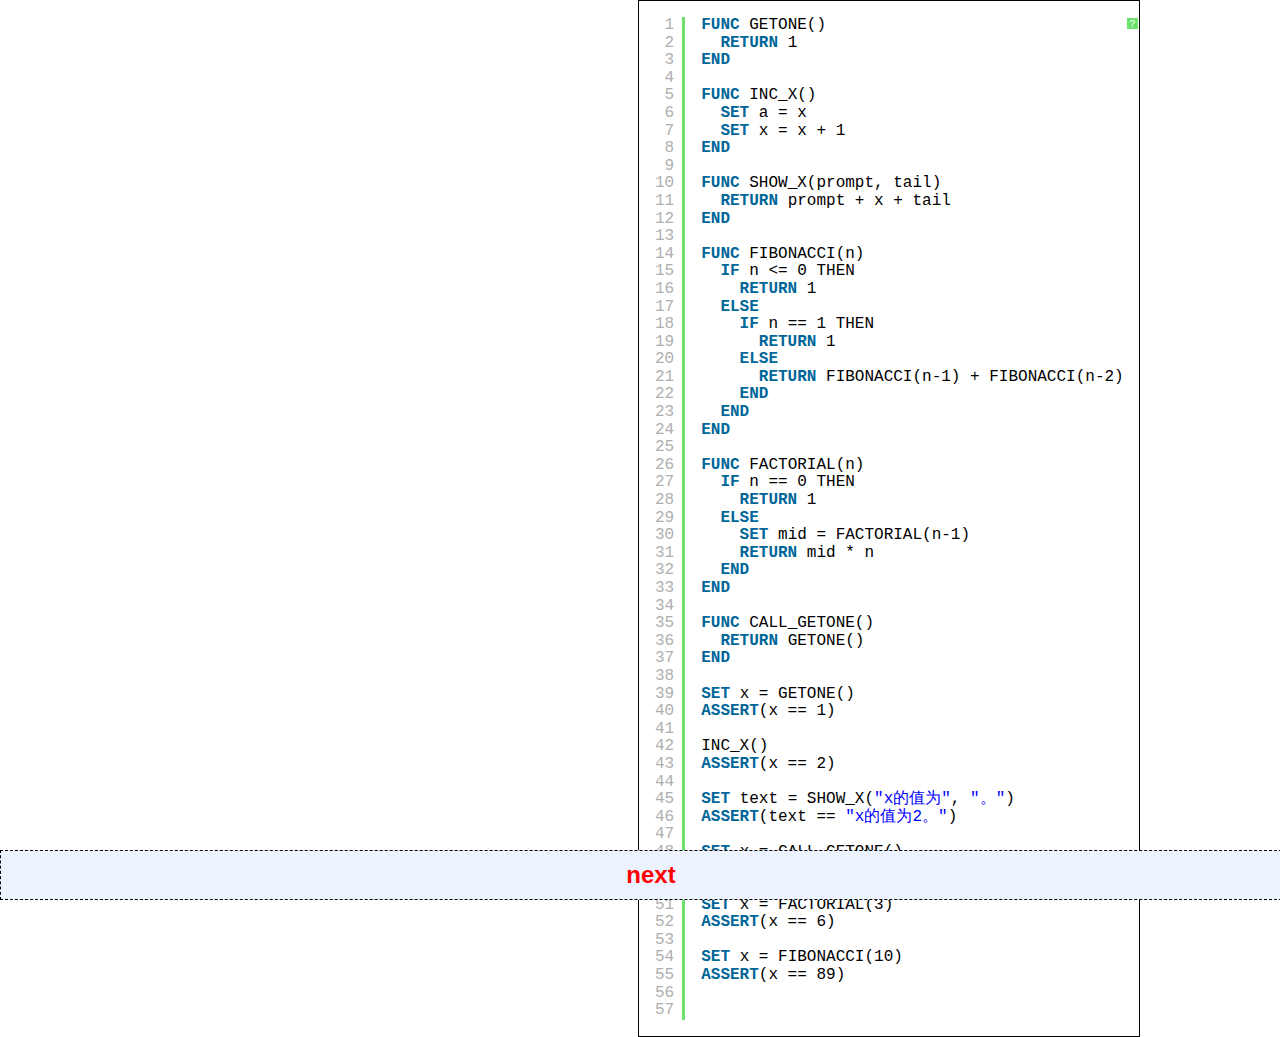
<file: static/index.html>
<!DOCTYPE html PUBLIC "-//W3C//DTD XHTML 1.0 Strict//EN" "http://www.w3.org/TR/xhtml1/DTD/xhtml1-strict.dtd">
<html xmlns="http://www.w3.org/1999/xhtml" xml:lang="en" lang="en">
  <head>
    <meta http-equiv="Content-Type" content="text/html; charset=UTF-8" />
    <title>Hello SyntaxHighlighter</title>
    <script type="text/javascript" src="syntaxhighlighter/scripts/shCore.js"></script>
    <script type="text/javascript" src="syntaxhighlighter/scripts/shBrushFF.js"></script>
    <script type="text/javascript" src="jquery-1.4.2.min.js"></script>	
    <link type="text/css" rel="stylesheet" href="syntaxhighlighter/styles/shCoreDefault.css"/>
  </head>

  <style>
    #controlpanel {  
    z-index:999;  
    position:fixed;  
    bottom:0;
    left:0;  
    width:100%;
    padding:10px;
    _position:absolute; /* for IE6 */  
    _top: expression(documentElement.scrollTop + documentElement.clientHeight-this.offsetHeight); /* for IE6 */  
    overflow:visible;
    background-color: #EDF3FE;
    border: 1px dashed;
    text-align: center;
    }

    #nextbtn {
    font-size: 24px;
    font-weight: bold;
    text-decoration: none;
    color: #f00;
    }
  </style>

  <body style="background: white; font-family: Helvetica; margin: 0 auto; width: 1000px;">

    <div style="border: 1px solid; width: 500px; float: right;">
      <div id="controlpanel">
	<a id="nextbtn" href="#">next</a>
      </div>

      <pre class="brush: ff" style="background-color: #3333ff;">
FUNC GETONE()
  RETURN 1
END

FUNC INC_X()
  SET a = x
  SET x = x + 1
END

FUNC SHOW_X(prompt, tail)
  RETURN prompt + x + tail
END

FUNC FIBONACCI(n)
  IF n <= 0 THEN
    RETURN 1
  ELSE
    IF n == 1 THEN
      RETURN 1
    ELSE
      RETURN FIBONACCI(n-1) + FIBONACCI(n-2)
    END
  END
END

FUNC FACTORIAL(n)
  IF n == 0 THEN
    RETURN 1
  ELSE
    SET mid = FACTORIAL(n-1)
    RETURN mid * n
  END
END

FUNC CALL_GETONE()
  RETURN GETONE()
END

SET x = GETONE()
ASSERT(x == 1)

INC_X()
ASSERT(x == 2)

SET text = SHOW_X("x的值为", "。")
ASSERT(text == "x的值为2。")

SET x = CALL_GETONE()
ASSERT(x == 1)

SET x = FACTORIAL(3)
ASSERT(x == 6)

SET x = FIBONACCI(10)
ASSERT(x == 89)

	  </pre>
      
    </div>
    
    <script>
  function stepinto() {
    $.ajax({
      type: "GET",
      // Use random to avoid browser Ajax bug
      url: '/ajax/function_test?random=' + new Date().getTime(),
      timeout: 1000,
      success: function(data) {
        lines = data.split('\n');
        lineno = -1;
        len = lines.length;
        for (var i = 0; i < len; i++) {
          if (lines[i].charAt(0) == '#') {
            lineno = parseInt(lines[i].substr(1));
//            alert(lineno);
          }
          if (lines[i].charAt(0) == '?' && lines[i].charAt(1) == '?') {
            alert("Terminated");
            return;
          }
        }
        if (lineno > 0) {
          $("div.highlighted").removeClass("highlighted");
          $("div.number"+lineno).addClass("highlighted");
        }
      },
      error: function(obj, error) {
        alert("Ajax error " + error);
      }
    });
  }
	
  $(function () {
    SyntaxHighlighter.all();
    $("#nextbtn").click(function() {
      stepinto();
      return false;
    });
  });
  </script>
    </body>

  
</html>
</file>
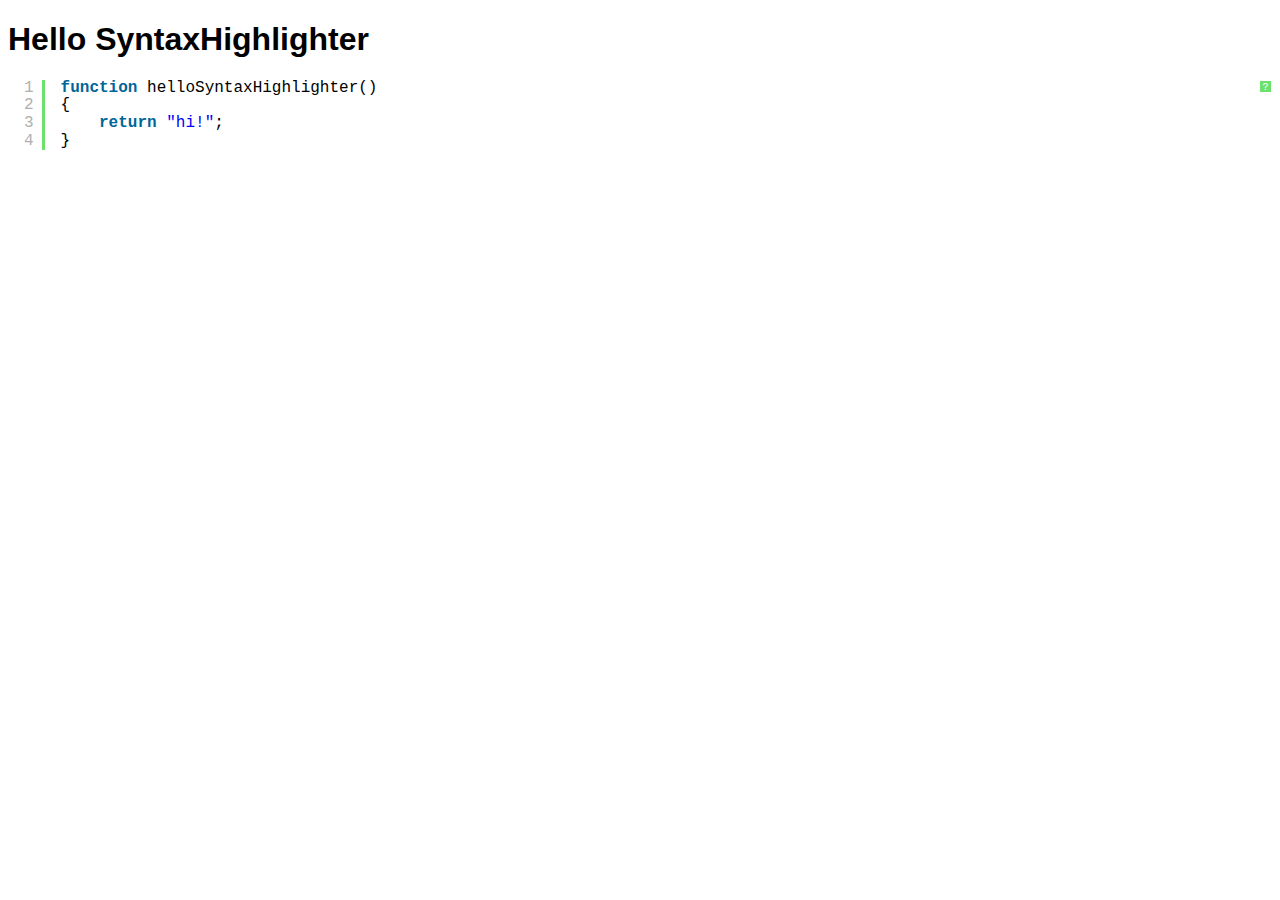
<file: static/syntaxhighlighter/index.html>
<!DOCTYPE html PUBLIC "-//W3C//DTD XHTML 1.0 Strict//EN" "http://www.w3.org/TR/xhtml1/DTD/xhtml1-strict.dtd">
<html xmlns="http://www.w3.org/1999/xhtml" xml:lang="en" lang="en">
<head>
	<meta http-equiv="Content-Type" content="text/html; charset=UTF-8" />
	<title>Hello SyntaxHighlighter</title>
	<script type="text/javascript" src="scripts/shCore.js"></script>
	<script type="text/javascript" src="scripts/shBrushJScript.js"></script>
	<link type="text/css" rel="stylesheet" href="styles/shCoreDefault.css"/>
	<script type="text/javascript">SyntaxHighlighter.all();</script>
</head>

<body style="background: white; font-family: Helvetica">

<h1>Hello SyntaxHighlighter</h1>
<pre class="brush: js;">
function helloSyntaxHighlighter()
{
	return "hi!";
}
</pre>

</html>
</file>
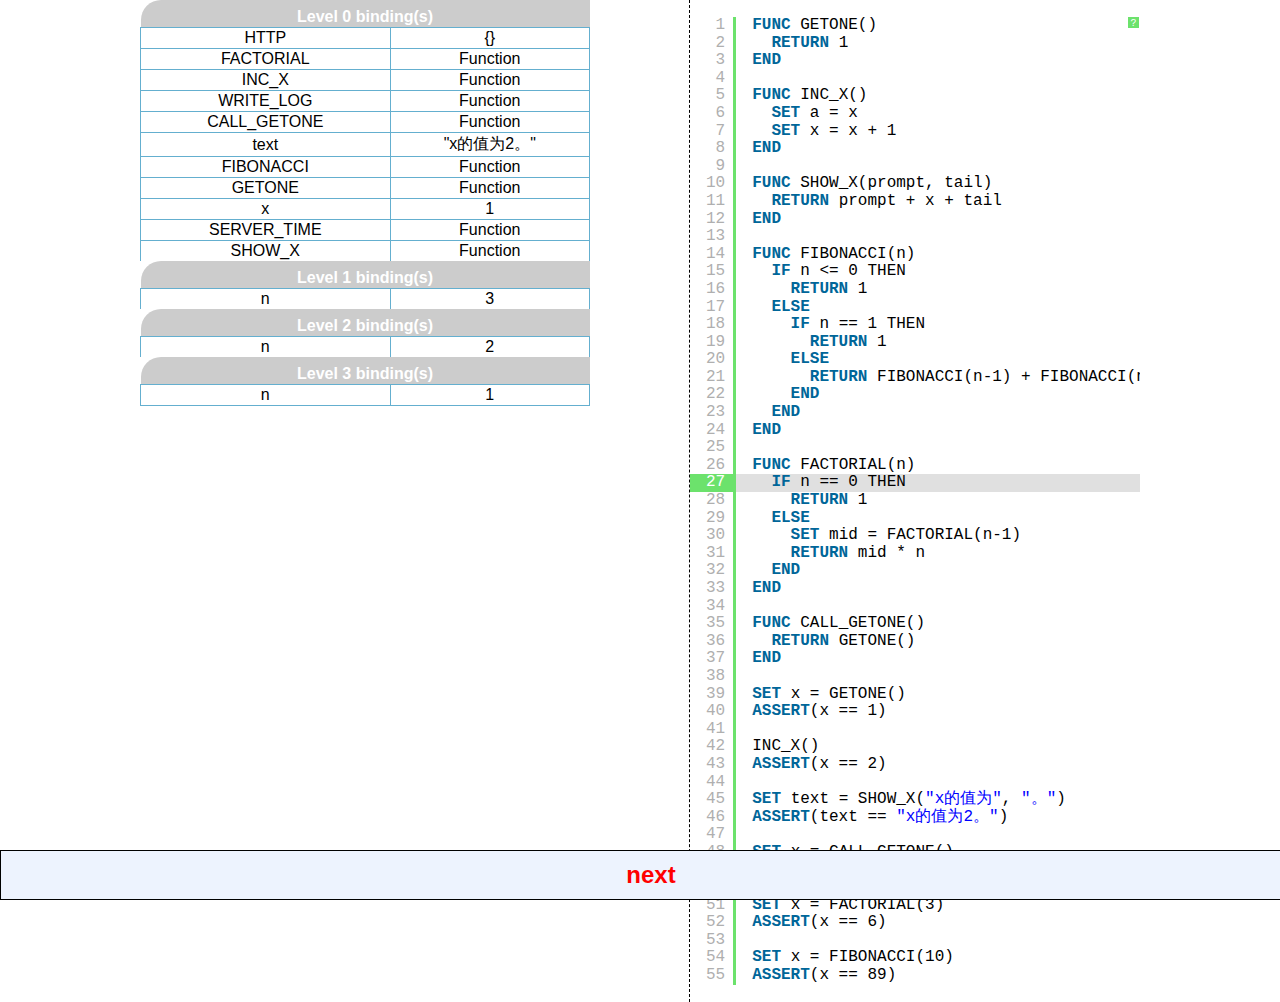
<file: static/example.html>
<html xmlns="http://www.w3.org/1999/xhtml" xml:lang="en" lang="en"><head>
<meta http-equiv="Content-Type" content="text/html; charset=UTF-8">
<title>Hello SyntaxHighlighter</title>
<script type="text/javascript" src="syntaxhighlighter/scripts/shCore.js"></script>
<script type="text/javascript" src="syntaxhighlighter/scripts/shBrushFF.js"></script>
<script type="text/javascript" src="jquery-1.4.2.min.js"></script>
<script type="text/javascript" src="debug.js?random=65397"></script>
<link type="text/css" rel="stylesheet" href="syntaxhighlighter/styles/shCoreDefault.css">
<link type="text/css" rel="stylesheet" href="style.css?random=65397">
</head><body style="background: white; font-family: Helvetica; margin: 0 auto; width: 1000px;">
<div style="border-left: 1px dashed; width: 450px; float: right;">
<div id="controlpanel">
<a id="nextbtn" href="#">next</a>
</div>
<div><div id="highlighter_427171" class="syntaxhighlighter  ff"><div class="toolbar"><span><a href="#" class="toolbar_item command_help help">?</a></span></div><table border="0" cellpadding="0" cellspacing="0"><tbody><tr><td class="gutter"><div class="line number1 index0 alt2">1</div><div class="line number2 index1 alt1">2</div><div class="line number3 index2 alt2">3</div><div class="line number4 index3 alt1">4</div><div class="line number5 index4 alt2">5</div><div class="line number6 index5 alt1">6</div><div class="line number7 index6 alt2">7</div><div class="line number8 index7 alt1">8</div><div class="line number9 index8 alt2">9</div><div class="line number10 index9 alt1">10</div><div class="line number11 index10 alt2">11</div><div class="line number12 index11 alt1">12</div><div class="line number13 index12 alt2">13</div><div class="line number14 index13 alt1">14</div><div class="line number15 index14 alt2">15</div><div class="line number16 index15 alt1">16</div><div class="line number17 index16 alt2">17</div><div class="line number18 index17 alt1">18</div><div class="line number19 index18 alt2">19</div><div class="line number20 index19 alt1">20</div><div class="line number21 index20 alt2">21</div><div class="line number22 index21 alt1">22</div><div class="line number23 index22 alt2">23</div><div class="line number24 index23 alt1">24</div><div class="line number25 index24 alt2">25</div><div class="line number26 index25 alt1">26</div><div class="line number27 index26 alt2 highlighted">27</div><div class="line number28 index27 alt1">28</div><div class="line number29 index28 alt2">29</div><div class="line number30 index29 alt1">30</div><div class="line number31 index30 alt2">31</div><div class="line number32 index31 alt1">32</div><div class="line number33 index32 alt2">33</div><div class="line number34 index33 alt1">34</div><div class="line number35 index34 alt2">35</div><div class="line number36 index35 alt1">36</div><div class="line number37 index36 alt2">37</div><div class="line number38 index37 alt1">38</div><div class="line number39 index38 alt2">39</div><div class="line number40 index39 alt1">40</div><div class="line number41 index40 alt2">41</div><div class="line number42 index41 alt1">42</div><div class="line number43 index42 alt2">43</div><div class="line number44 index43 alt1">44</div><div class="line number45 index44 alt2">45</div><div class="line number46 index45 alt1">46</div><div class="line number47 index46 alt2">47</div><div class="line number48 index47 alt1">48</div><div class="line number49 index48 alt2">49</div><div class="line number50 index49 alt1">50</div><div class="line number51 index50 alt2">51</div><div class="line number52 index51 alt1">52</div><div class="line number53 index52 alt2">53</div><div class="line number54 index53 alt1">54</div><div class="line number55 index54 alt2">55</div></td><td class="code"><div class="container"><div class="line number1 index0 alt2"><code class="ff keyword">FUNC</code> <code class="ff plain">GETONE()</code></div><div class="line number2 index1 alt1"><code class="ff spaces">&nbsp;&nbsp;</code><code class="ff keyword">RETURN</code> <code class="ff plain">1</code></div><div class="line number3 index2 alt2"><code class="ff keyword">END</code></div><div class="line number4 index3 alt1">&nbsp;</div><div class="line number5 index4 alt2"><code class="ff keyword">FUNC</code> <code class="ff plain">INC_X()</code></div><div class="line number6 index5 alt1"><code class="ff spaces">&nbsp;&nbsp;</code><code class="ff keyword">SET</code> <code class="ff plain">a = x</code></div><div class="line number7 index6 alt2"><code class="ff spaces">&nbsp;&nbsp;</code><code class="ff keyword">SET</code> <code class="ff plain">x = x + 1</code></div><div class="line number8 index7 alt1"><code class="ff keyword">END</code></div><div class="line number9 index8 alt2">&nbsp;</div><div class="line number10 index9 alt1"><code class="ff keyword">FUNC</code> <code class="ff plain">SHOW_X(prompt, tail)</code></div><div class="line number11 index10 alt2"><code class="ff spaces">&nbsp;&nbsp;</code><code class="ff keyword">RETURN</code> <code class="ff plain">prompt + x + tail</code></div><div class="line number12 index11 alt1"><code class="ff keyword">END</code></div><div class="line number13 index12 alt2">&nbsp;</div><div class="line number14 index13 alt1"><code class="ff keyword">FUNC</code> <code class="ff plain">FIBONACCI(n)</code></div><div class="line number15 index14 alt2"><code class="ff spaces">&nbsp;&nbsp;</code><code class="ff keyword">IF</code> <code class="ff plain">n &lt;= 0 THEN</code></div><div class="line number16 index15 alt1"><code class="ff spaces">&nbsp;&nbsp;&nbsp;&nbsp;</code><code class="ff keyword">RETURN</code> <code class="ff plain">1</code></div><div class="line number17 index16 alt2"><code class="ff spaces">&nbsp;&nbsp;</code><code class="ff keyword">ELSE</code></div><div class="line number18 index17 alt1"><code class="ff spaces">&nbsp;&nbsp;&nbsp;&nbsp;</code><code class="ff keyword">IF</code> <code class="ff plain">n == 1 THEN</code></div><div class="line number19 index18 alt2"><code class="ff spaces">&nbsp;&nbsp;&nbsp;&nbsp;&nbsp;&nbsp;</code><code class="ff keyword">RETURN</code> <code class="ff plain">1</code></div><div class="line number20 index19 alt1"><code class="ff spaces">&nbsp;&nbsp;&nbsp;&nbsp;</code><code class="ff keyword">ELSE</code></div><div class="line number21 index20 alt2"><code class="ff spaces">&nbsp;&nbsp;&nbsp;&nbsp;&nbsp;&nbsp;</code><code class="ff keyword">RETURN</code> <code class="ff plain">FIBONACCI(n-1) + FIBONACCI(n-2)</code></div><div class="line number22 index21 alt1"><code class="ff spaces">&nbsp;&nbsp;&nbsp;&nbsp;</code><code class="ff keyword">END</code></div><div class="line number23 index22 alt2"><code class="ff spaces">&nbsp;&nbsp;</code><code class="ff keyword">END</code></div><div class="line number24 index23 alt1"><code class="ff keyword">END</code></div><div class="line number25 index24 alt2">&nbsp;</div><div class="line number26 index25 alt1"><code class="ff keyword">FUNC</code> <code class="ff plain">FACTORIAL(n)</code></div><div class="line number27 index26 alt2 highlighted"><code class="ff spaces">&nbsp;&nbsp;</code><code class="ff keyword">IF</code> <code class="ff plain">n == 0 THEN</code></div><div class="line number28 index27 alt1"><code class="ff spaces">&nbsp;&nbsp;&nbsp;&nbsp;</code><code class="ff keyword">RETURN</code> <code class="ff plain">1</code></div><div class="line number29 index28 alt2"><code class="ff spaces">&nbsp;&nbsp;</code><code class="ff keyword">ELSE</code></div><div class="line number30 index29 alt1"><code class="ff spaces">&nbsp;&nbsp;&nbsp;&nbsp;</code><code class="ff keyword">SET</code> <code class="ff plain">mid = FACTORIAL(n-1)</code></div><div class="line number31 index30 alt2"><code class="ff spaces">&nbsp;&nbsp;&nbsp;&nbsp;</code><code class="ff keyword">RETURN</code> <code class="ff plain">mid * n</code></div><div class="line number32 index31 alt1"><code class="ff spaces">&nbsp;&nbsp;</code><code class="ff keyword">END</code></div><div class="line number33 index32 alt2"><code class="ff keyword">END</code></div><div class="line number34 index33 alt1">&nbsp;</div><div class="line number35 index34 alt2"><code class="ff keyword">FUNC</code> <code class="ff plain">CALL_GETONE()</code></div><div class="line number36 index35 alt1"><code class="ff spaces">&nbsp;&nbsp;</code><code class="ff keyword">RETURN</code> <code class="ff plain">GETONE()</code></div><div class="line number37 index36 alt2"><code class="ff keyword">END</code></div><div class="line number38 index37 alt1">&nbsp;</div><div class="line number39 index38 alt2"><code class="ff keyword">SET</code> <code class="ff plain">x = GETONE()</code></div><div class="line number40 index39 alt1"><code class="ff keyword">ASSERT</code><code class="ff plain">(x == 1)</code></div><div class="line number41 index40 alt2">&nbsp;</div><div class="line number42 index41 alt1"><code class="ff plain">INC_X()</code></div><div class="line number43 index42 alt2"><code class="ff keyword">ASSERT</code><code class="ff plain">(x == 2)</code></div><div class="line number44 index43 alt1">&nbsp;</div><div class="line number45 index44 alt2"><code class="ff keyword">SET</code> <code class="ff plain">text = SHOW_X(</code><code class="ff string">"x的值为"</code><code class="ff plain">, </code><code class="ff string">"。"</code><code class="ff plain">)</code></div><div class="line number46 index45 alt1"><code class="ff keyword">ASSERT</code><code class="ff plain">(text == </code><code class="ff string">"x的值为2。"</code><code class="ff plain">)</code></div><div class="line number47 index46 alt2">&nbsp;</div><div class="line number48 index47 alt1"><code class="ff keyword">SET</code> <code class="ff plain">x = CALL_GETONE()</code></div><div class="line number49 index48 alt2"><code class="ff keyword">ASSERT</code><code class="ff plain">(x == 1)</code></div><div class="line number50 index49 alt1">&nbsp;</div><div class="line number51 index50 alt2"><code class="ff keyword">SET</code> <code class="ff plain">x = FACTORIAL(3)</code></div><div class="line number52 index51 alt1"><code class="ff keyword">ASSERT</code><code class="ff plain">(x == 6)</code></div><div class="line number53 index52 alt2">&nbsp;</div><div class="line number54 index53 alt1"><code class="ff keyword">SET</code> <code class="ff plain">x = FIBONACCI(10)</code></div><div class="line number55 index54 alt2"><code class="ff keyword">ASSERT</code><code class="ff plain">(x == 89)</code></div></div></td></tr></tbody></table></div></div>
</div>
<div id="scopewrapper" style="width: 450px; float: left;">
<div id="scope"><table style="text-align: center"><tbody><tr><th colspan="2" style="background-color: #ccc">Level 0 binding(s)</th></tr><tr><td>HTTP</td><td>{}</td></tr><tr><td>FACTORIAL</td><td>Function</td></tr><tr><td>INC_X</td><td>Function</td></tr><tr><td>WRITE_LOG</td><td>Function</td></tr><tr><td>CALL_GETONE</td><td>Function</td></tr><tr><td>text</td><td>"x的值为2。"</td></tr><tr><td>FIBONACCI</td><td>Function</td></tr><tr><td>GETONE</td><td>Function</td></tr><tr><td>x</td><td>1</td></tr><tr><td>SERVER_TIME</td><td>Function</td></tr><tr><td>SHOW_X</td><td>Function</td></tr><tr><th colspan="2" style="background-color: #ccc">Level 1 binding(s)</th></tr><tr><td>n</td><td>3</td></tr><tr><th colspan="2" style="background-color: #ccc">Level 2 binding(s)</th></tr><tr><td>n</td><td>2</td></tr><tr><th colspan="2" style="background-color: #ccc">Level 3 binding(s)</th></tr><tr><td>n</td><td>1</td></tr></tbody></table></div>
<script>
</script>


</div></body></html>
</file>
<file: static/syntaxhighlighter/styles/shCoreDefault.css>
/**
 * SyntaxHighlighter
 * http://alexgorbatchev.com/SyntaxHighlighter
 *
 * SyntaxHighlighter is donationware. If you are using it, please donate.
 * http://alexgorbatchev.com/SyntaxHighlighter/donate.html
 *
 * @version
 * 3.0.83 (July 02 2010)
 * 
 * @copyright
 * Copyright (C) 2004-2010 Alex Gorbatchev.
 *
 * @license
 * Dual licensed under the MIT and GPL licenses.
 */
.syntaxhighlighter a,
.syntaxhighlighter div,
.syntaxhighlighter code,
.syntaxhighlighter table,
.syntaxhighlighter table td,
.syntaxhighlighter table tr,
.syntaxhighlighter table tbody,
.syntaxhighlighter table thead,
.syntaxhighlighter table caption,
.syntaxhighlighter textarea {
  -moz-border-radius: 0 0 0 0 !important;
  -webkit-border-radius: 0 0 0 0 !important;
  background: none !important;
  border: 0 !important;
  bottom: auto !important;
  float: none !important;
  height: auto !important;
  left: auto !important;
  line-height: 1.1em !important;
  margin: 0 !important;
  outline: 0 !important;
  overflow: visible !important;
  padding: 0 !important;
  position: static !important;
  right: auto !important;
  text-align: left !important;
  top: auto !important;
  vertical-align: baseline !important;
  width: auto !important;
  box-sizing: content-box !important;
  font-family: "Consolas", "Bitstream Vera Sans Mono", "Courier New", Courier, monospace !important;
  font-weight: normal !important;
  font-style: normal !important;
  font-size: 1em !important;
  min-height: inherit !important;
  min-height: auto !important;
}

.syntaxhighlighter {
  width: 100% !important;
  margin: 1em 0 1em 0 !important;
  position: relative !important;
  overflow: auto !important;
  font-size: 1em !important;
}
.syntaxhighlighter.source {
  overflow: hidden !important;
}
.syntaxhighlighter .bold {
  font-weight: bold !important;
}
.syntaxhighlighter .italic {
  font-style: italic !important;
}
.syntaxhighlighter .line {
  white-space: pre !important;
}
.syntaxhighlighter table {
  width: 100% !important;
}
.syntaxhighlighter table caption {
  text-align: left !important;
  padding: .5em 0 0.5em 1em !important;
}
.syntaxhighlighter table td.code {
  width: 100% !important;
}
.syntaxhighlighter table td.code .container {
  position: relative !important;
}
.syntaxhighlighter table td.code .container textarea {
  box-sizing: border-box !important;
  position: absolute !important;
  left: 0 !important;
  top: 0 !important;
  width: 100% !important;
  height: 100% !important;
  border: none !important;
  background: white !important;
  padding-left: 1em !important;
  overflow: hidden !important;
  white-space: pre !important;
}
.syntaxhighlighter table td.gutter .line {
  text-align: right !important;
  padding: 0 0.5em 0 1em !important;
}
.syntaxhighlighter table td.code .line {
  padding: 0 1em !important;
}
.syntaxhighlighter.nogutter td.code .container textarea, .syntaxhighlighter.nogutter td.code .line {
  padding-left: 0em !important;
}
.syntaxhighlighter.show {
  display: block !important;
}
.syntaxhighlighter.collapsed table {
  display: none !important;
}
.syntaxhighlighter.collapsed .toolbar {
  padding: 0.1em 0.8em 0em 0.8em !important;
  font-size: 1em !important;
  position: static !important;
  width: auto !important;
  height: auto !important;
}
.syntaxhighlighter.collapsed .toolbar span {
  display: inline !important;
  margin-right: 1em !important;
}
.syntaxhighlighter.collapsed .toolbar span a {
  padding: 0 !important;
  display: none !important;
}
.syntaxhighlighter.collapsed .toolbar span a.expandSource {
  display: inline !important;
}
.syntaxhighlighter .toolbar {
  position: absolute !important;
  right: 1px !important;
  top: 1px !important;
  width: 11px !important;
  height: 11px !important;
  font-size: 10px !important;
  z-index: 10 !important;
}
.syntaxhighlighter .toolbar span.title {
  display: inline !important;
}
.syntaxhighlighter .toolbar a {
  display: block !important;
  text-align: center !important;
  text-decoration: none !important;
  padding-top: 1px !important;
}
.syntaxhighlighter .toolbar a.expandSource {
  display: none !important;
}
.syntaxhighlighter.ie {
  font-size: .9em !important;
  padding: 1px 0 1px 0 !important;
}
.syntaxhighlighter.ie .toolbar {
  line-height: 8px !important;
}
.syntaxhighlighter.ie .toolbar a {
  padding-top: 0px !important;
}
.syntaxhighlighter.printing .line.alt1 .content,
.syntaxhighlighter.printing .line.alt2 .content,
.syntaxhighlighter.printing .line.highlighted .number,
.syntaxhighlighter.printing .line.highlighted.alt1 .content,
.syntaxhighlighter.printing .line.highlighted.alt2 .content {
  background: none !important;
}
.syntaxhighlighter.printing .line .number {
  color: #bbbbbb !important;
}
.syntaxhighlighter.printing .line .content {
  color: black !important;
}
.syntaxhighlighter.printing .toolbar {
  display: none !important;
}
.syntaxhighlighter.printing a {
  text-decoration: none !important;
}
.syntaxhighlighter.printing .plain, .syntaxhighlighter.printing .plain a {
  color: black !important;
}
.syntaxhighlighter.printing .comments, .syntaxhighlighter.printing .comments a {
  color: #008200 !important;
}
.syntaxhighlighter.printing .string, .syntaxhighlighter.printing .string a {
  color: blue !important;
}
.syntaxhighlighter.printing .keyword {
  color: #006699 !important;
  font-weight: bold !important;
}
.syntaxhighlighter.printing .preprocessor {
  color: gray !important;
}
.syntaxhighlighter.printing .variable {
  color: #aa7700 !important;
}
.syntaxhighlighter.printing .value {
  color: #009900 !important;
}
.syntaxhighlighter.printing .functions {
  color: #ff1493 !important;
}
.syntaxhighlighter.printing .constants {
  color: #0066cc !important;
}
.syntaxhighlighter.printing .script {
  font-weight: bold !important;
}
.syntaxhighlighter.printing .color1, .syntaxhighlighter.printing .color1 a {
  color: gray !important;
}
.syntaxhighlighter.printing .color2, .syntaxhighlighter.printing .color2 a {
  color: #ff1493 !important;
}
.syntaxhighlighter.printing .color3, .syntaxhighlighter.printing .color3 a {
  color: red !important;
}
.syntaxhighlighter.printing .break, .syntaxhighlighter.printing .break a {
  color: black !important;
}

.syntaxhighlighter {
  background-color: white !important;
}
.syntaxhighlighter .line.alt1 {
  background-color: white !important;
}
.syntaxhighlighter .line.alt2 {
  background-color: white !important;
}
.syntaxhighlighter .line.highlighted.alt1, .syntaxhighlighter .line.highlighted.alt2 {
  background-color: #e0e0e0 !important;
}
.syntaxhighlighter .line.highlighted.number {
  color: black !important;
}
.syntaxhighlighter table caption {
  color: black !important;
}
.syntaxhighlighter .gutter {
  color: #afafaf !important;
}
.syntaxhighlighter .gutter .line {
  border-right: 3px solid #6ce26c !important;
}
.syntaxhighlighter .gutter .line.highlighted {
  background-color: #6ce26c !important;
  color: white !important;
}
.syntaxhighlighter.printing .line .content {
  border: none !important;
}
.syntaxhighlighter.collapsed {
  overflow: visible !important;
}
.syntaxhighlighter.collapsed .toolbar {
  color: blue !important;
  background: white !important;
  border: 1px solid #6ce26c !important;
}
.syntaxhighlighter.collapsed .toolbar a {
  color: blue !important;
}
.syntaxhighlighter.collapsed .toolbar a:hover {
  color: red !important;
}
.syntaxhighlighter .toolbar {
  color: white !important;
  background: #6ce26c !important;
  border: none !important;
}
.syntaxhighlighter .toolbar a {
  color: white !important;
}
.syntaxhighlighter .toolbar a:hover {
  color: black !important;
}
.syntaxhighlighter .plain, .syntaxhighlighter .plain a {
  color: black !important;
}
.syntaxhighlighter .comments, .syntaxhighlighter .comments a {
  color: #008200 !important;
}
.syntaxhighlighter .string, .syntaxhighlighter .string a {
  color: blue !important;
}
.syntaxhighlighter .keyword {
  color: #006699 !important;
}
.syntaxhighlighter .preprocessor {
  color: gray !important;
}
.syntaxhighlighter .variable {
  color: #aa7700 !important;
}
.syntaxhighlighter .value {
  color: #009900 !important;
}
.syntaxhighlighter .functions {
  color: #ff1493 !important;
}
.syntaxhighlighter .constants {
  color: #0066cc !important;
}
.syntaxhighlighter .script {
  font-weight: bold !important;
  color: #006699 !important;
  background-color: none !important;
}
.syntaxhighlighter .color1, .syntaxhighlighter .color1 a {
  color: gray !important;
}
.syntaxhighlighter .color2, .syntaxhighlighter .color2 a {
  color: #ff1493 !important;
}
.syntaxhighlighter .color3, .syntaxhighlighter .color3 a {
  color: red !important;
}

.syntaxhighlighter .keyword {
  font-weight: bold !important;
}
</file>
<file: static/style.css>
body {
    background: #EEE;
}
#body {
    background: white;
    font-family: Helvetica;
    margin: 0 auto;
    width: 1000px;
    -webkit-border-radius: 20px;
    -moz-border-radius: 20px;
    border-radius: 20px;
    box-shadow: 5px 5px 5px #ccc;
    -moz-box-shadow: 5px 5px 5px #ccc;
    -webkit-box-shadow: 5px 5px 5px #ccc;
}

#controlpanel {  
    z-index:999;  
    position:fixed;  
    bottom:0;
    left:0;  
    width:100%;
    padding:10px;
    _position:absolute; /* for IE6 */  
    _top: expression(documentElement.scrollTop + documentElement.clientHeight-this.offsetHeight); /* for IE6 */  
    overflow:visible;
    background-color: #EDF3FE;
    border: 1px solid;
    text-align: center;
    font-size: 24px;
    font-weight: bold;
}

div#controlpanel a {
    text-decoration: none;
    color: #f00;
}

#scopewrapper {
    width: 350px;
    float: left;
}

#scopewrapper table {
    width: 100%;
    border-collapse: collapse;
}

#scopewrapper table th {
    color: #FFF;
    background: #3BA3D0;
    padding-top: 0.5em;
    border-top: 1px #FFF hidden;
    -webkit-border-top-left-radius: 20px;
    /*-webkit-border-top-right-radius: 20px;*/
    -moz-border-radius-topleft: 20px;
    /*-moz-border-radius-topright: 20px;*/
    border-top-left-radius: 20px;
    /*border-top-right-radius: 20px;*/
}

#scopewrapper td {
    border: 1px solid #64AFCF;
}

#scopewrapper td.name {
    width: 150px;
    border-left: none;
}

#scopewrapper td.bindvalue {
    width: 200px;
    border-right: none;
}

#codearea {
    border-left: 1px dashed;
    width: 640px;
    float: right;
}

div.syntaxhighlighter table {
    padding: 1px 0 !important; /* fix chrome scroll bar */
}

.clear {
    clear: both;
}

#footer {
    height: 44px;
    clear: both;
}
</file>
